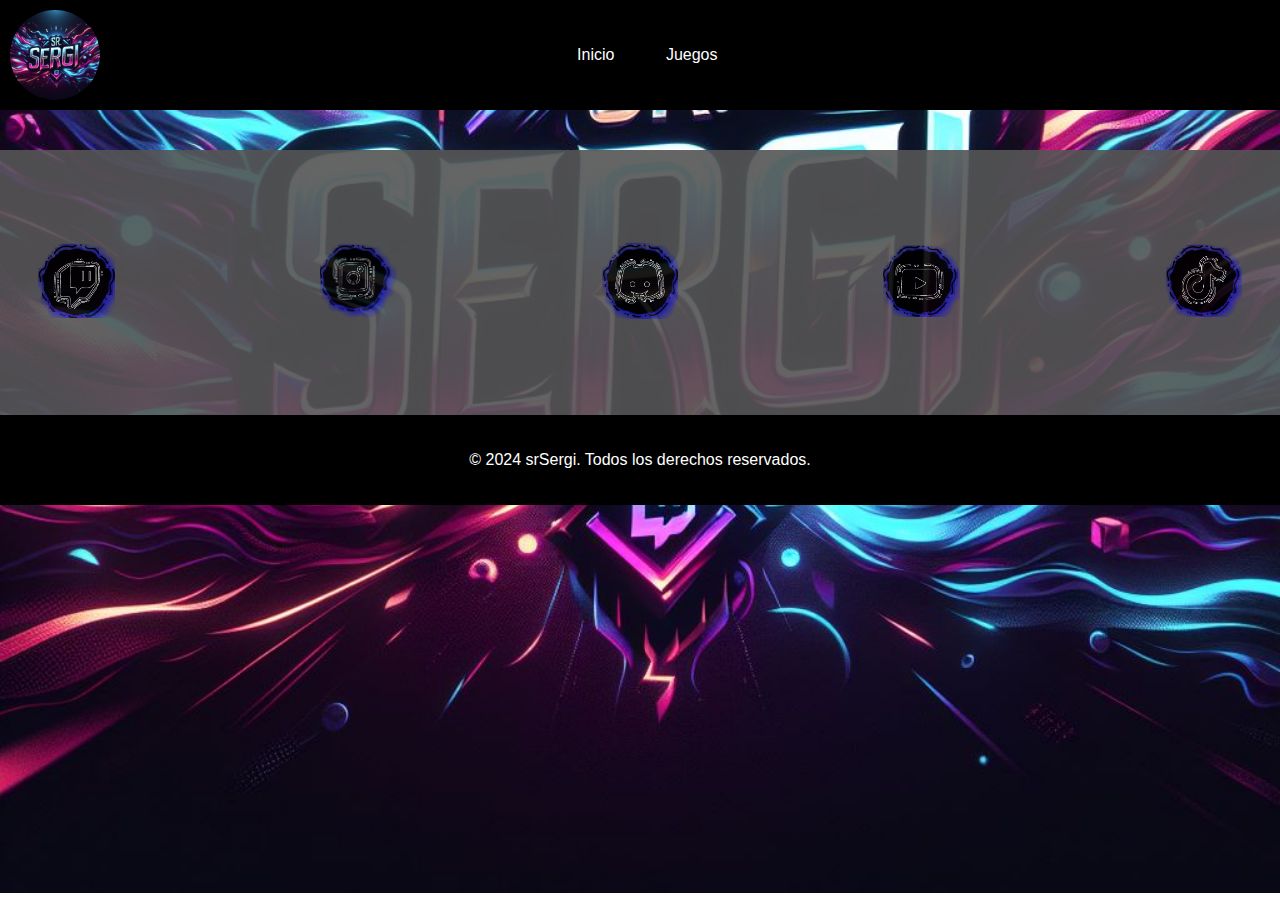
<file: index.html>
<!DOCTYPE html>
<html lang="es">

<head>
    <meta charset="UTF-8">
    <meta name="viewport" content="width=device-width, initial-scale=1.0">

    <title>srSergi</title>
    <link rel="stylesheet" href="srSergiCss.css" type="text/css">


</head>

<body>
    <div id="menu-container">
        <!-- Imagen del streamer a la izquierda -->
        <img id="logoheader" src="redes sociales\a539ecb9-2b81-4fb5-9573-c6efea6d497f.jpg" alt="Streamer">

        <!-- Botón de menú para dispositivos pequeños -->
        <input type="checkbox" id="menu-toggle">
        <label for="menu-toggle">&#9776;</label>

        <!-- Opciones del menú -->
        <ul id="menu">
            <li><a href="">Inicio</a></li>
            <li><a href="paginas/Juegos.html">Juegos</a></li>
            <!-- Add more menu items here -->
        </ul>
    </div>

    <section id="fondoDePagina" style="position: static">
        <script>
            const twitchChannel = 'v'; // Twitch channel name

            async function getStreamTitle() {
                try {
                    const response = await fetch(`https://api.twitch.tv/helix/streams?user_login=${twitchChannel}`, {
                        headers: {
                            'Client-ID': 'YOUR_TWITCH_CLIENT_ID', // Replace with your Twitch Client ID
                            'Authorization': 'Bearer YOUR_TWITCH_ACCESS_TOKEN' // Replace with your Twitch Access Token
                        }
                    });

                    const data = await response.json();

                    if (data.data.length > 0) {
                        const streamTitle = data.data[0].title;
                        document.getElementById('streamTitle').textContent = streamTitle;
                    } else {
                        document.getElementById('streamTitle').textContent = 'Stream is offline';
                    }
                } catch (error) {
                    console.error('Error fetching Twitch stream data:', error);
                }
            }

            // Call the function to get the stream title when the page loads
            window.onload = getStreamTitle;
        </script>
        <!-- Contenedor del stream -->
        <div id="twitch-embed"></div>
        <!-- Script de Twitch -->
        <script src="https://embed.twitch.tv/embed/v1.js"></script>
        <script type="text/javascript">
            new Twitch.Embed("twitch-embed", {
                width: "100%",
                height: "500vh",
                channel: "srSergi",
                layout: "video",
                autoplay: true,

            });
        </script>
    </section>
    <section id="redes-sociales" style="position: static;height: autos;">
        <script>
            // Definir las redes sociales de srSergi
            const redesSociales = {
                twitch: "https://www.twitch.tv/srSergi",
                instagram: "https://www.instagram.com/srsergitwitch?igsh=dmd3YzhgcTYzeG3",
                discord: "https://discord.gg/bc56m9qT",
                youtube: "https://www.youtube.com/@SrSergi-twitch",
                tiktok: "https://www.tiktok.com/@sergimahe?_t=8mEuoweJHRg&_r=1"
                // Puedes añadir más redes sociales según sea necesario
            };

            // Función para generar el HTML de las redes sociales
            function generarRedesSociales(redes) {
                const divRedes = document.getElementById("redes-sociales");
                // Iterar sobre las redes sociales y crear enlaces
                for (let red in redes) {
                    if (redes.hasOwnProperty(red)) {
                        const enlace = document.createElement("a");
                        enlace.href = redes[red];
                        enlace.target = "_blank";
                        // Seleccionar un icono adecuado según la red social
                        let icono = "";
                        switch (red) {
                            case "twitch":
                                icono = "<img  src='redes sociales/logotwich.png' class='logos'>";
                                break;
                            case "youtube":
                                icono = "<img  src='redes sociales/logoyoutube.png' class='logos'>";
                                break;
                            case "instagram":
                                icono = "<img  src='redes sociales/loginsta.png' class='logos'>";
                                break;
                            case "discord":
                                icono = "<img  src='redes sociales/logoDiscord.png' class='logos'>";
                                break;
                            case "tiktok":
                                icono = "<img  src='redes sociales/logotiktok.png' class='logos'>";
                                break;
                        }
                        enlace.innerHTML = icono; // Aquí podrías usar un icono de imagen o fuente
                        enlace.classList.add("social-icon"); // Clase opcional para estilizar los iconos
                        divRedes.appendChild(enlace);
                    }
                }
            }

            // Llamar a la función para generar las redes sociales
            generarRedesSociales(redesSociales);
        </script>

    </section>

    <footer>
        <p>© 2024 srSergi. Todos los derechos reservados.</p>
    </footer>
</body>

</html>
</file>
<file: srSergiCss.css>
html {
    padding: 0;
    margin: 0;
    width: auto;
    background-image: url("redes sociales/a539ecb9-2b81-4fb5-9573-c6efea6d497f.jpg");
    background-repeat: no-repeat;
    background-position: center center;
    /* Center the background image */
    background-size: cover;
}

body {
    font-family: Arial, sans-serif;
    margin: 0;
    padding: 0;
}

header {
    background-color: #333;
    color: #fff;
    padding: 20px;
    text-align: center;
}

#menu-container {
    display: flex;
    align-items: center;
    background-color: black;
    padding: 10px;
}

#menu {
    list-style-type: none;
    margin: 0;
    padding: 0;
    display: flex;
    justify-content: center;
    align-items: center;
    flex-grow: 1;
}

#menu li {
    display: inline;
    margin: 0 15px;
}

#menu li a {
    margin-left: -60%;
    color: white;
    text-decoration: none;
    padding: 0px 15px;
    border-radius: 5px;
    transition: background-color 0.3s ease;
}

#menu li a:hover {

    background-color: white;
    color: black;
}

/* Estilos para el botón de menú en dispositivos pequeños */
#menu-toggle {
    display: none;
    /* Oculta el botón de menú por defecto */
}


#menu-toggle+label:hover {
    background-color: #555;
}

#logoheader {
    width: 90px;
    border-radius: 50%;
    margin-right: 0px;
}

#menu-toggle:checked+label {
    background-color: white;
    color: black;
}

section {
    padding: 20px;
    text-align: center;
}

footer {
    background-color: Black;
    color: #fff;
    padding: 20px;
    text-align: center;

}

/* Hacer que el contenedor del stream sea responsive */
#twitch-embed {
    width: 100%;
    max-width: 800px;
    /* Cambiar según sea necesario */
    margin: 0 auto;
}

#fondoDePagina {
    background-image: url("C:/Users/intxi/OneDrive/Imágenes/redes sociales/a539ecb9-2b81-4fb5-9573-c6efea6d497f.jpg");
    background-position: center;
    background-repeat: no-repeat;


}

#redes-sociales {
    display: flex;
    justify-content: center;
    align-items: center;
    height: 25vh;
    z-index: 2;
    background-color: #555;
    opacity: 0.9;

}

.logos {
    width: 6vw;
    /* Tamaño relativo al contenedor padre */
    height: auto;
    /* Altura automática para mantener la proporción */
    margin-right: 8vw;
    margin: 8vw;
    /* Margen derecho relativo */
    opacity: 2;
}

.logos:hover {
    width: 6.2vw;
    /* Tamaño relativo al contenedor padre */
    max-width: 50px;
    /* Tamaño máximo en píxeles */
    height: auto;
    /* Altura automática para mantener la proporción */
    margin-right: 8vw;
    margin: 8vw;
    /* Margen derecho relativo */
}



#menu-toggle+label {

    background-color: black;
    color: black;


}


@media (max-width: 600px) {
    html {
        padding: 0;
        margin: 0;
        width: auto;
    }

    #menu {

        display: none;
        /* Oculta el menú por defecto en dispositivos pequeños */
    }

    #menu li {
        display: block;
        margin: 5px 0;
    }

    #menu-toggle {

        display: none;
    }

    #menu-toggle:checked+label+#menu {
        margin-left: 50%;
        display: flex;
        flex-direction: row-reverse;
        align-items: flex-start;
        position: fixed;
    }

    /* Estilos para el menú desplegable */
    #menu-toggle+label {

        margin-left: auto;
        cursor: pointer;
        background-color: white;
        color: black;
        padding: 10px 15px;
        border-radius: 5px;
        transition: background-color 0.3s ease;
    }

    .logos {
        width: 16vw;
        /* Tamaño relativo al contenedor padre */
        height: auto;
        /* Altura automática para mantener la proporción */
        margin-right: 5vw;
        margin: 5vw;
        /* Margen derecho relativo */
    }
}
</file>
